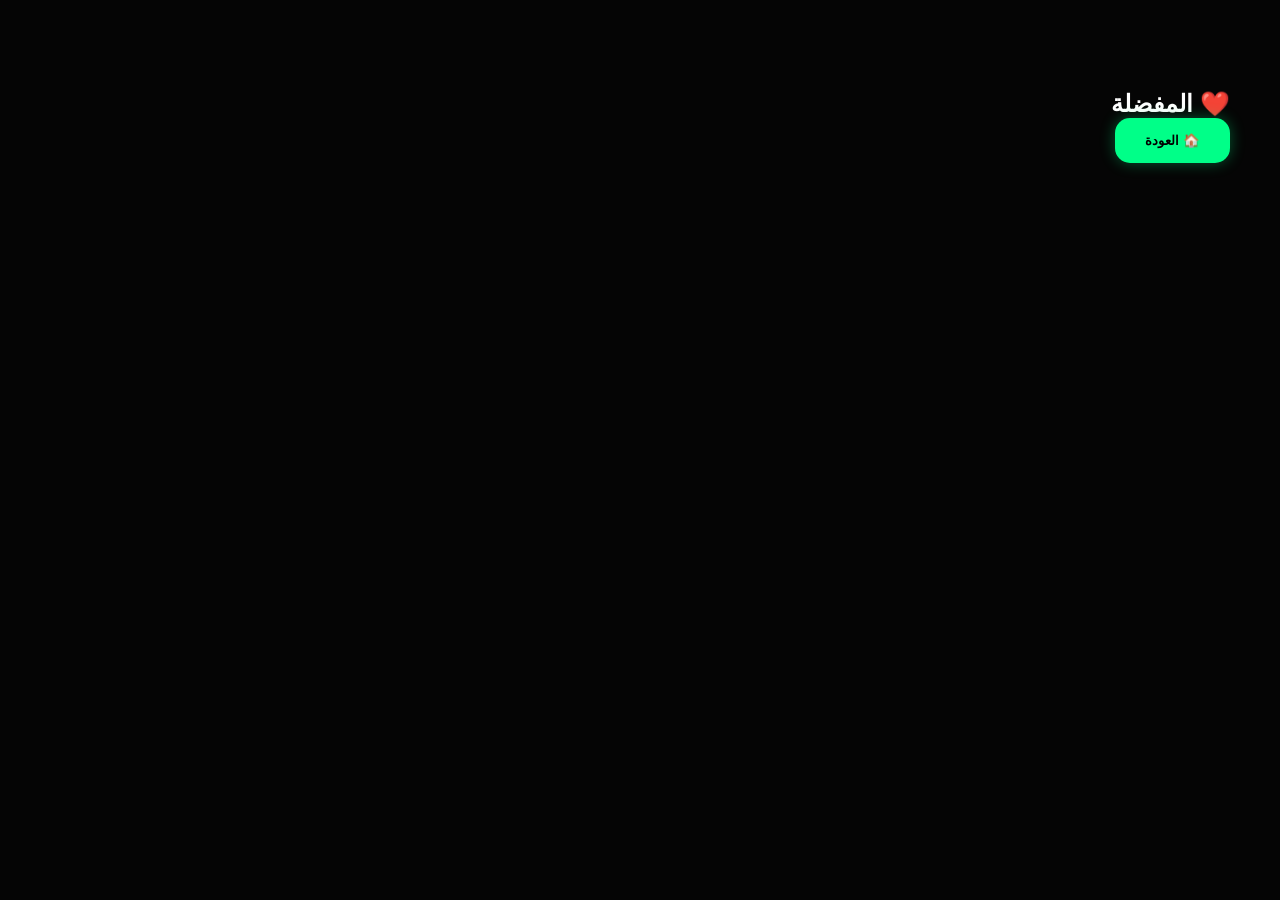
<file: favorites.html>
<!DOCTYPE html>
<html lang="ar" dir="rtl">

<head>

<meta charset="UTF-8">
<meta name="viewport" content="width=device-width, initial-scale=1.0">

<title>المفضلة</title>

<link rel="stylesheet" href="style.css">

</head>

<body>

<section class="section">

<h1>❤️ المفضلة</h1>

<div id="favorites-container"
class="cards">

</div>

<a href="index.html">

<button>
🏠 العودة
</button>

</a>

</section>

<script src="app.js"></script>

</body>

</html>
</file>
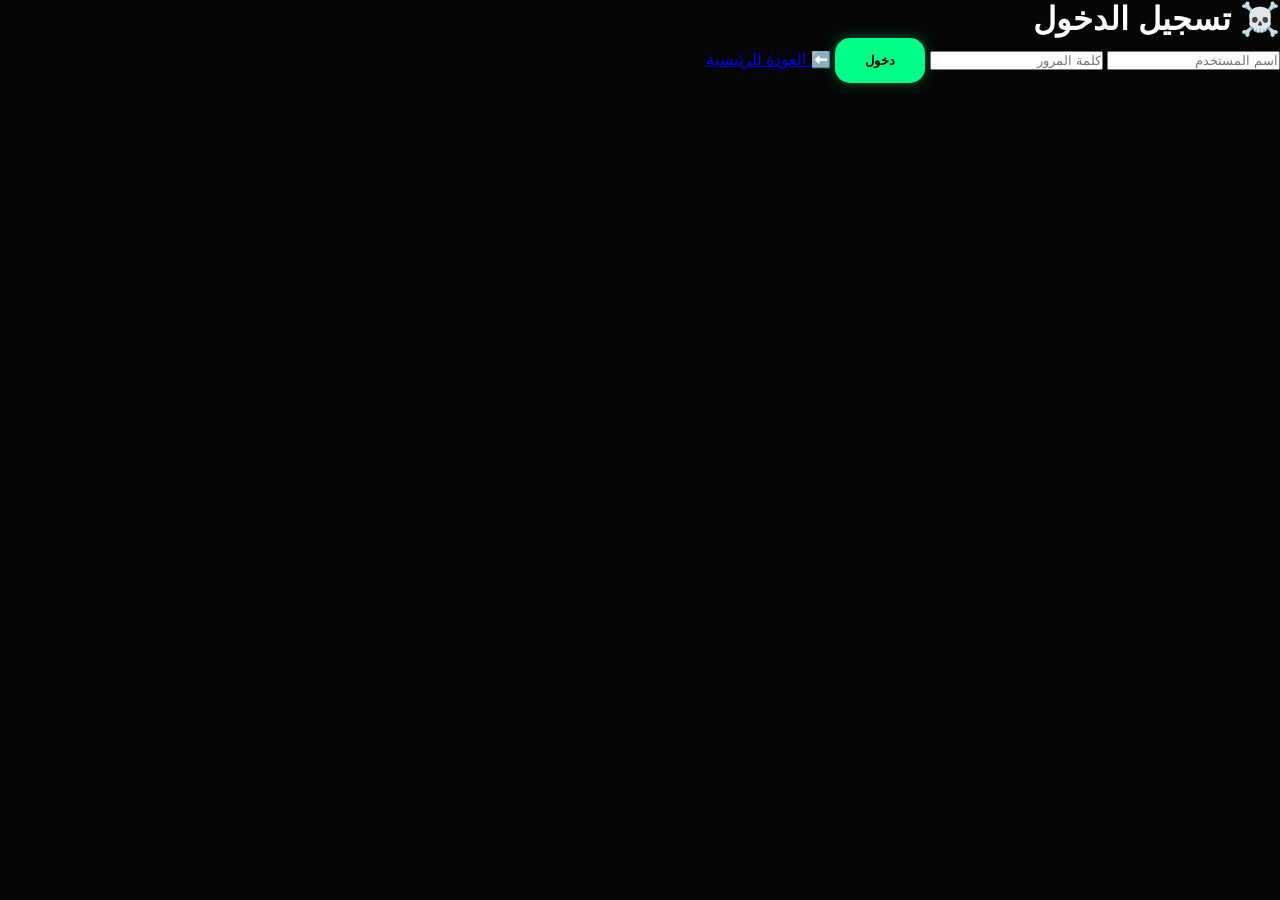
<file: login.html>
<!DOCTYPE html>
<html lang="ar" dir="rtl">

<head>

<meta charset="UTF-8">
<meta name="viewport" content="width=device-width, initial-scale=1.0">

<title>تسجيل الدخول</title>

<link rel="stylesheet" href="style.css">

</head>

<body class="login-page">

<div class="login-container">

<h1>☠️ تسجيل الدخول</h1>

<input
type="text"
id="login-username"
placeholder="اسم المستخدم"
>

<input
type="password"
id="login-password"
placeholder="كلمة المرور"
>

<button onclick="loginUser()">
دخول
</button>

<a href="index.html">
⬅️ العودة للرئيسية
</a>

</div>

<script src="app.js"></script>

</body>

</html>
</file>
<file: style.css>
*{
margin:0;
padding:0;
box-sizing:border-box;
}

body{
font-family:'Cairo',sans-serif;
background:#050505;
color:white;
overflow-x:hidden;
}

/* شاشة التحميل */

#loader{
position:fixed;
width:100%;
height:100%;
background:black;
display:flex;
justify-content:center;
align-items:center;
z-index:99999;
animation:hideLoader 3s forwards;
}

#loader h1{
font-size:55px;
color:#00ff88;
text-shadow:0 0 25px #00ff88;
}

@keyframes hideLoader{

100%{
opacity:0;
visibility:hidden;
}

}

/* خلفية */

.particles{
position:fixed;
width:100%;
height:100%;
background:
radial-gradient(#00ff8833 1px, transparent 1px);
background-size:40px 40px;
animation:moveBg 20s linear infinite;
z-index:-1;
}

@keyframes moveBg{

from{
transform:translateY(0);
}

to{
transform:translateY(-300px);
}

}

header{
display:flex;
justify-content:space-between;
align-items:center;
padding:20px;
background:#0d0d0d;
position:sticky;
top:0;
z-index:1000;
border-bottom:1px solid #222;
}

.logo{
font-size:32px;
font-weight:900;
color:#00ff88;
text-shadow:0 0 15px #00ff88;
}

nav{
display:flex;
gap:20px;
}

nav a{
color:white;
text-decoration:none;
font-weight:bold;
transition:0.3s;
}

nav a:hover{
color:#00ff88;
}

.coins-box{
background:#00ff88;
color:black;
padding:10px 20px;
border-radius:12px;
font-weight:bold;
}

.top-bar{
display:flex;
justify-content:space-between;
align-items:center;
padding:20px;
background:#111;
gap:20px;
flex-wrap:wrap;
}

.top-bar input{
padding:15px;
width:300px;
border:none;
border-radius:12px;
background:#1a1a1a;
color:white;
}

.user-profile{
display:flex;
align-items:center;
gap:15px;
}

.user-profile button{
padding:10px 20px;
border:none;
border-radius:10px;
background:#00ff88;
cursor:pointer;
font-weight:bold;
}

.hero{
height:90vh;
background:url("https://images.unsplash.com/photo-1511512578047-dfb367046420?q=80&w=1920") center/cover;
display:flex;
justify-content:center;
align-items:center;
text-align:center;
position:relative;
}

.overlay{
position:absolute;
width:100%;
height:100%;
background:rgba(0,0,0,0.7);
}

.hero-content{
position:relative;
z-index:2;
}

.hero h1{
font-size:85px;
margin-bottom:20px;
text-shadow:0 0 20px #00ff88;
}

.hero p{
font-size:30px;
margin-bottom:30px;
}

.hero-buttons{
display:flex;
gap:20px;
justify-content:center;
flex-wrap:wrap;
}

button{
padding:15px 30px;
border:none;
border-radius:15px;
background:#00ff88;
font-weight:bold;
cursor:pointer;
transition:0.3s;
}

button:hover{
transform:scale(1.1);
}

.section{
padding:90px 50px;
}

.section h2{
font-size:45px;
margin-bottom:40px;
}

.cards{
display:grid;
grid-template-columns:repeat(auto-fit,minmax(280px,1fr));
gap:30px;
}

.card{
background:#111;
border-radius:20px;
overflow:hidden;
transition:0.3s;
}

.card:hover{
transform:translateY(-10px);
box-shadow:0 0 20px #00ff88;
}

.card img{
width:100%;
height:350px;
object-fit:cover;
}

.card-content{
padding:20px;
text-align:center;
}

.likes{
margin:15px 0;
color:#00ff88;
}

.profile-card{
background:#111;
padding:40px;
border-radius:20px;
max-width:350px;
margin:auto;
text-align:center;
}

.profile-card img{
width:120px;
margin-bottom:20px;
}

.comment-box{
display:flex;
gap:15px;
margin-bottom:30px;
flex-wrap:wrap;
}

.comment-box input{
flex:1;
padding:15px;
border:none;
border-radius:12px;
background:#1a1a1a;
color:white;
}

#comments-container{
display:flex;
flex-direction:column;
gap:15px;
}

.comment{
background:#111;
padding:20px;
border-radius:15px;
}

.reader-images{
display:flex;
flex-direction:column;
gap:20px;
}

.reader-images img{
width:100%;
border-radius:20px;
}

#notification{
position:fixed;
bottom:20px;
left:20px;
background:#00ff88;
color:black;
padding:15px 25px;
border-radius:12px;
display:none;
font-weight:bold;
z-index:99999;
}

.neon{
background:#001a11;
}
/* Sidebar */

.sidebar{
position:fixed;
top:50%;
left:15px;
transform:translateY(-50%);
display:flex;
flex-direction:column;
gap:15px;
z-index:9999;
}

.sidebar a{
width:55px;
height:55px;
background:#111;
display:flex;
justify-content:center;
align-items:center;
border-radius:15px;
text-decoration:none;
font-size:24px;
transition:0.3s;
box-shadow:0 0 10px #000;
}

.sidebar a:hover{
background:#00ff88;
transform:scale(1.1);
}

/* زر الصعود */

#topBtn{
position:fixed;
bottom:20px;
right:20px;
width:60px;
height:60px;
border-radius:50%;
font-size:24px;
display:none;
z-index:9999;
}

/* مستوى XP */

.level-bar{
width:100%;
height:15px;
background:#222;
border-radius:20px;
margin-top:20px;
overflow:hidden;
}

.level-fill{
height:100%;
width:80%;
background:#00ff88;
box-shadow:0 0 15px #00ff88;
}

/* تأثيرات */

button{
box-shadow:0 0 15px #00ff8855;
}

button:hover{
box-shadow:0 0 25px #00ff88;
}
.blood{
background:#1a0000;
}
</file>
